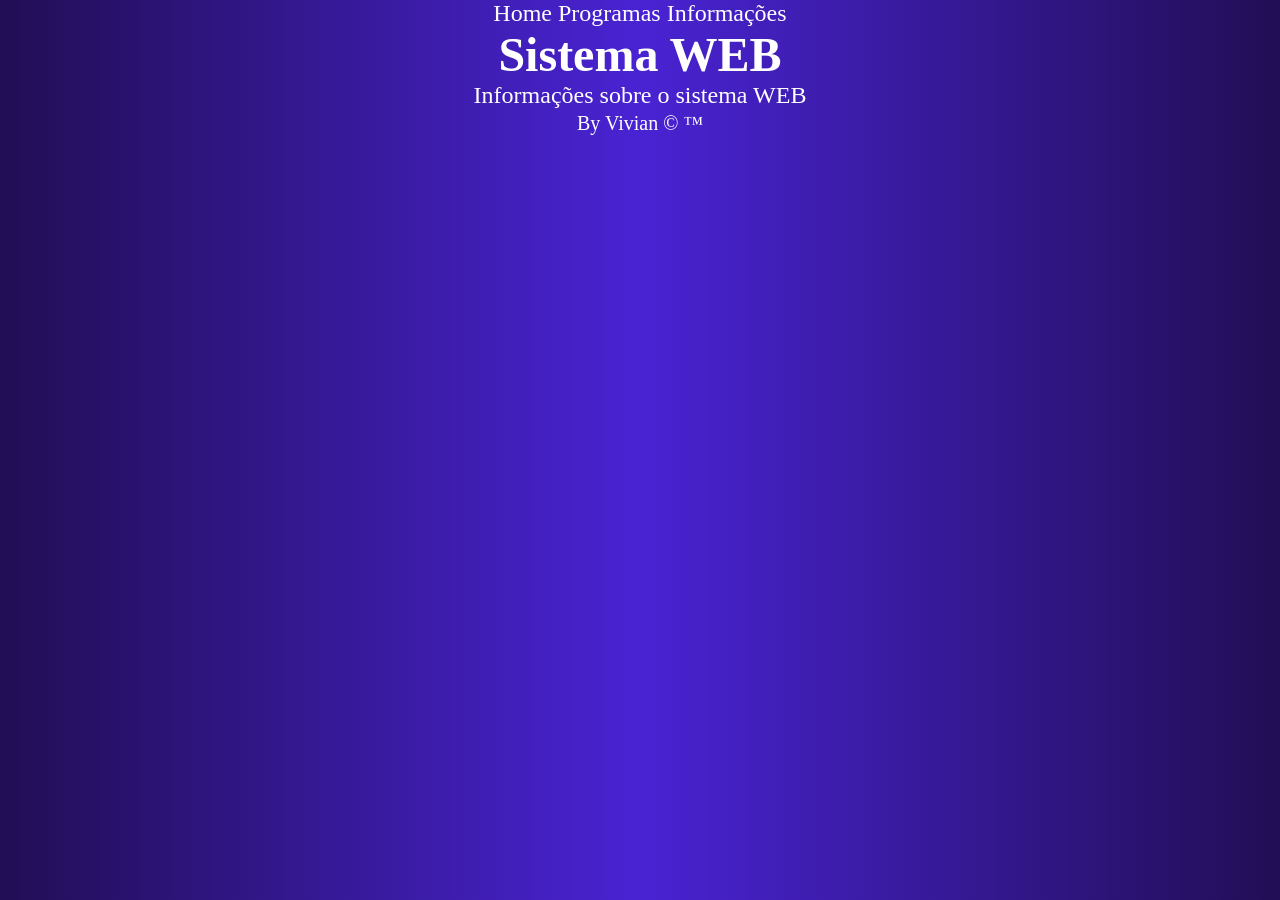
<file: index.html>
<!DOCTYPE html>
<html lang="pt-BR">
<head>
    <meta charset="UTF-8">
    <meta name="viewport" content="width=device-width, initial-scale=1.0">
    <link rel="shortcut icon" href="./img/favicon.png" type="image/png">
    <link rel="stylesheet" href="./css/style.css">
    <title>Document</title>
</head>
<body>
    <header>
        <nav>
            <a href="./index.html">Home</a>
            <a href="./html/programas.html">Programas</a>
            <a href="./html/informacoes.html">Informações</a>
        </nav>
    </header>
    <main>
        <h1>Sistema WEB</h1>
        <article>
            <section>
                Informações sobre o sistema WEB
            </section>
        </article>
       </article>
    </main>
    <footer>
        <small>By Vivian &copy; &trade;</small>
    </footer>
</body>
</html>
</file>
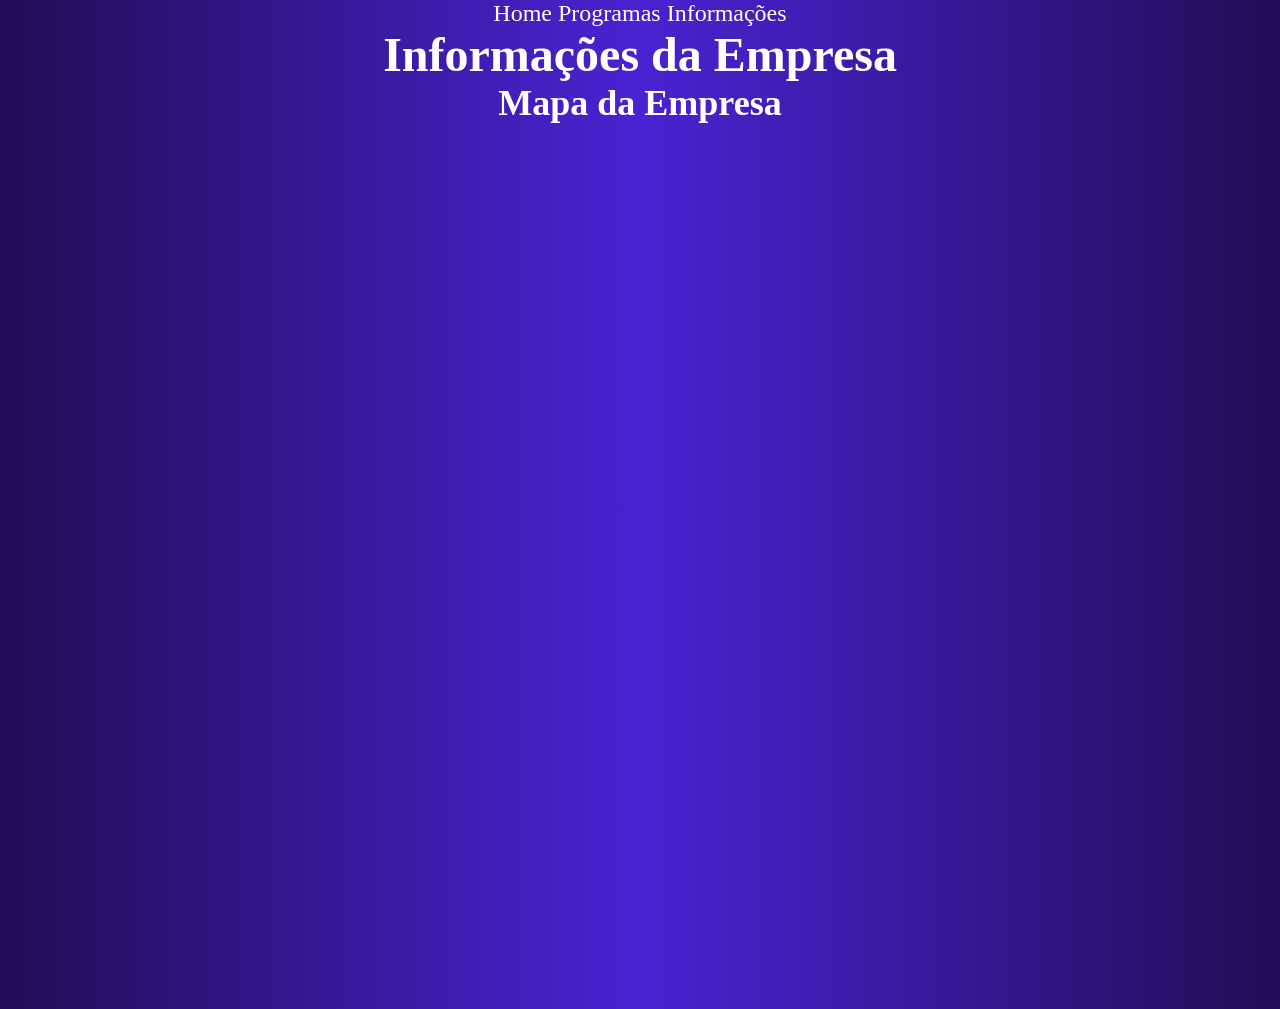
<file: html/informacoes.html>
<!DOCTYPE html>
<html lang="pt-BR">
<head>
    <meta charset="UTF-8">
    <meta name="viewport" content="width=device-width, initial-scale=1.0">
    <link rel="shortcut icon" href="../img/favicon.png" type="image/png">
    <link rel="stylesheet" href="../css/style.css">
    <title>Soma dos números</title>
</head>
<body>
    <header>
        <nav>
            <a href="../index.html">Home</a>
            <a href="./programas.html">Programas</a>
            <a href="./informacoes.html">Informações</a>
        </nav>
    </header>
    <main>
       <h1>Informações da Empresa</h1>
       <article class="mapa">
            <h2>Mapa da Empresa</h2><br><br>
            <div class="mapa2">
                <iframe src="https://www.google.com/maps/embed?pb=!1m18!1m12!1m3!1d3547.6498865786753!2d-48.6321522!3d-27.230139999999995!2m3!1f0!2f0!3f0!3m2!1i1024!2i768!4f13.1!3m3!1m2!1s0x94d8a94ad26fb273%3A0xc3b8f5efdfdfc698!2sSENAI%20Tijucas!5e0!3m2!1spt-BR!2sbr!4v1782918960076!5m2!1spt-BR!2sbr" width="600" height="450" style="border:0;" allowfullscreen="" loading="lazy" referrerpolicy="strict-origin-when-cross-origin"></iframe>
            </div>
            <br><br>
            <div class="jogo">
                <iframe width="560" height="315" src="https://www.youtube.com/embed/G7Sb_3BtW5A?si=0k_hJEB9QkSGU5Q2" title="YouTube video player" frameborder="0" allow="accelerometer; autoplay; clipboard-write; encrypted-media; gyroscope; picture-in-picture; web-share" referrerpolicy="strict-origin-when-cross-origin" allowfullscreen></iframe>
            </div>
        </article>
    </main>
</body>
</html>
</file>
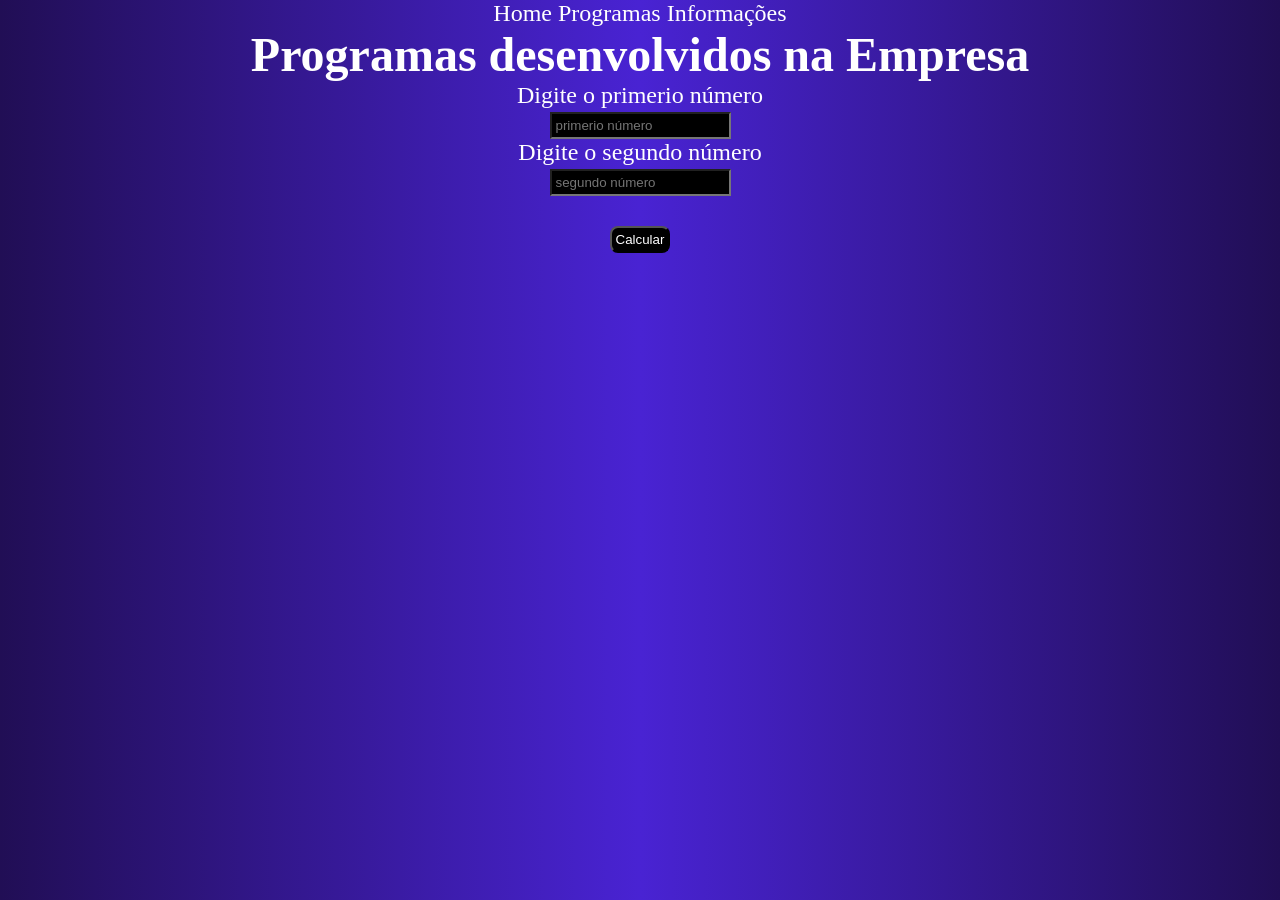
<file: html/programas.html>
<!DOCTYPE html>
<html lang="pt-BR">
<head>
    <meta charset="UTF-8">
    <meta name="viewport" content="width=device-width, initial-scale=1.0">
    <link rel="shortcut icon" href="../img/favicon.png" type="image/png">
    <link rel="stylesheet" href="../css/style.css">
    <script src="../js/prog01.js"defer></script>
    <title>Soma dos números</title>
</head>
<body>
    <header>
        <nav>
            <a href="../index.html">Home</a>
            <a href="./programas.html">Programas</a>
            <a href="./informacoes.html">Informações</a>
        </nav>
    </header>
    <main>
        <h1>Programas desenvolvidos na Empresa</h1>
        <article>
            <label for="num1">Digite o primerio número</label><br>
            <input type="text" id="num1" placeholder="primerio número"><br>

            <label for="num2">Digite o segundo número</label><br>
            <input type="text" id="num2" placeholder="segundo número"><br><br>

            <button onclick="principal()">Calcular</button><br><br>
            <div id="resposta"></div>
        </article>
    </main>
</body>
</html>
</file>
<file: css/style.css>
*{
    margin: 0;
    padding: 0;
}

body{
    background: linear-gradient(to right, rgb(33, 14, 85), rgb(73, 35, 211), rgb(33, 14, 85));
    color: white;
    font-size: 1.5rem;
    text-align: center;
}

a{
    text-decoration: none;
    color: white;
}

input, button{
    background-color: black;
    color: white;
    padding: 4px; 
}

button{
    border-radius: 8px;
}
</file>
